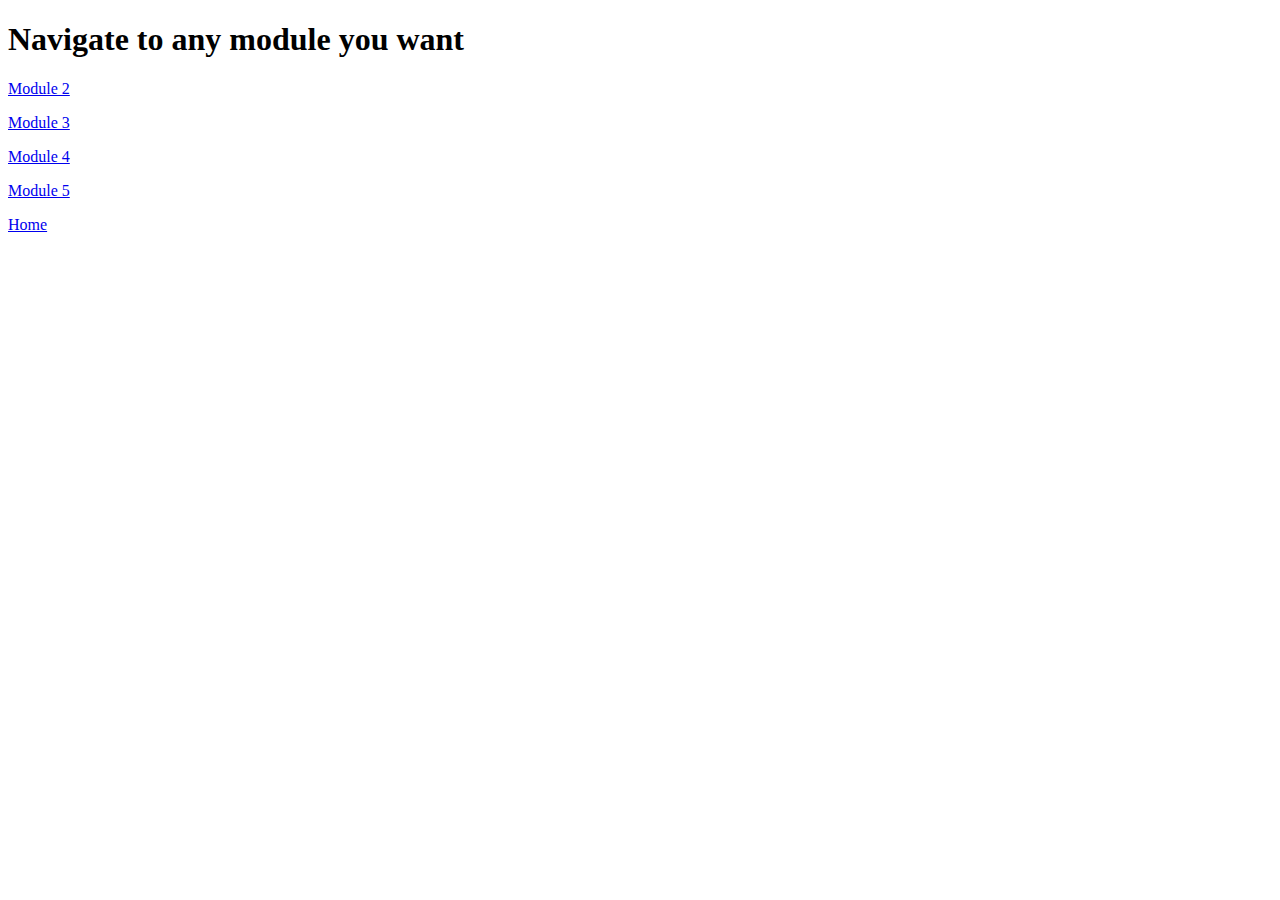
<file: index.html>
<!DOCTYPE html>
<html lang="en">
<head>
    <meta charset="UTF-8">
    <meta http-equiv="X-UA-Compatible" content="IE=edge">
    <meta name="viewport" content="width=device-width, initial-scale=1.0">
    <title>Index</title>
</head>
<body>
    

    <h1>Navigate to any module you want</h1>
    <p><a href="https://whitehatyaqoob.github.io/CSS-Assignment/module%202/" >Module 2</a></p>
    
    <p><a href="https://whitehatyaqoob.github.io/CSS-Assignment/module%203/" >Module 3</a></p>
    <p><a href="https://whitehatyaqoob.github.io/CSS-Assignment/Module%204/" >Module 4</a></p>
    <p><a href="https://whitehatyaqoob.github.io/CSS-Assignment/module%205/" >Module 5</a></p>
    <p><a href="https://whitehatyaqoob.github.io/CSS-Assignment/" >Home</a></p>
</body>
</html>
</file>
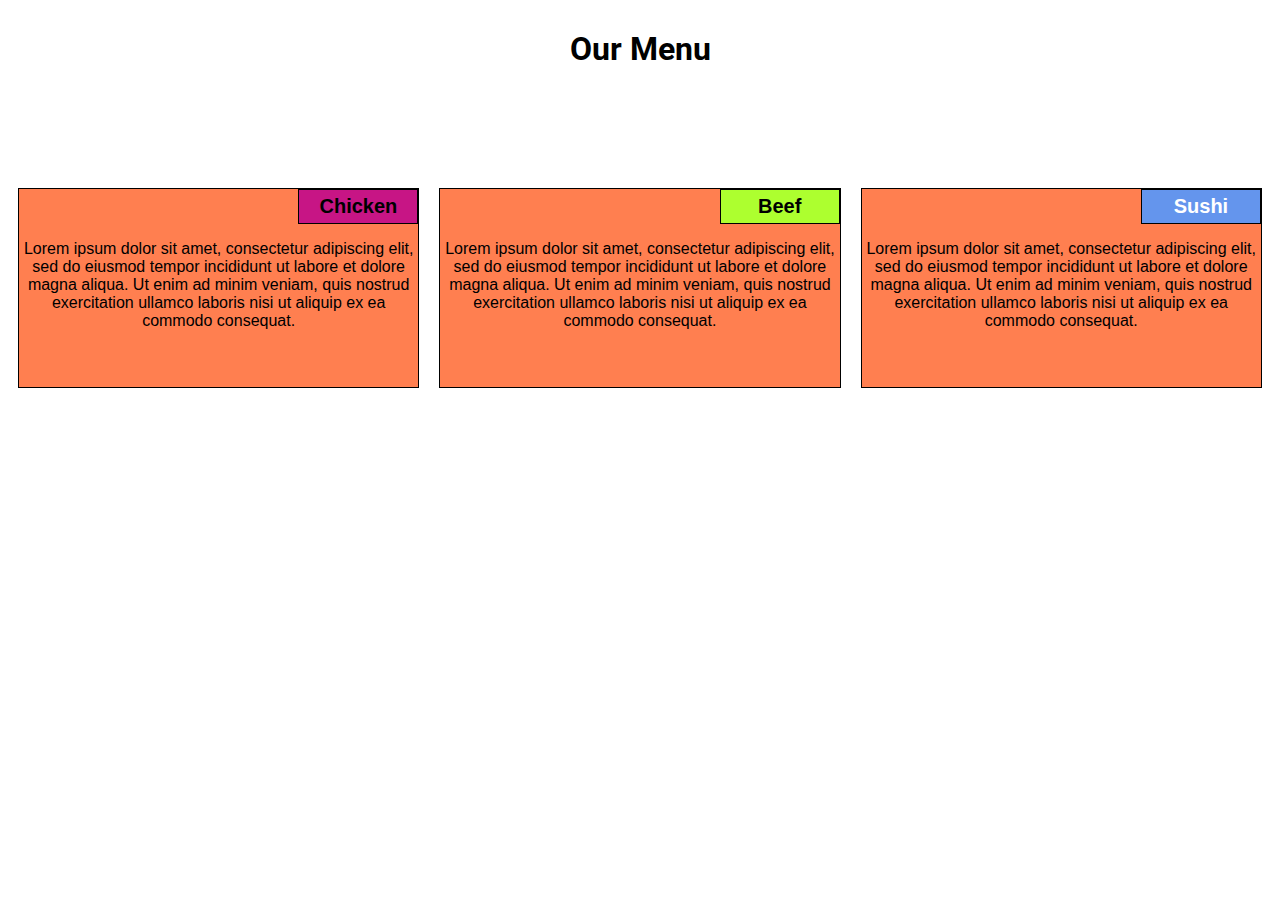
<file: module 2/index.html>
<!DOCTYPE html>
<html lang="en">
<head>
    <meta charset="UTF-8">
    <meta http-equiv="X-UA-Compatible" content="IE=edge">
    <meta name="viewport" content="width=device-width, initial-scale=1.0">
    <link rel="preconnect" href="https://fonts.googleapis.com">
<link rel="preconnect" href="https://fonts.gstatic.com" crossorigin>
<link href="https://fonts.googleapis.com/css2?family=Roboto&display=swap" rel="stylesheet">
    <link rel="stylesheet" href="css/styles.css">
    <title>Assignment</title>
</head>

<body>


    <h1>Our Menu</h1>

      
  <div class="row">
            <div class="con col-lg-4 col-md-6 col-sm-12">
                <section>

                    <p class="chickenh2">Chicken</p>
                <p >Lorem ipsum dolor sit amet, consectetur adipiscing elit, sed do eiusmod tempor incididunt ut labore et dolore magna aliqua. Ut enim ad minim veniam, quis nostrud exercitation ullamco laboris nisi ut aliquip ex ea commodo consequat.</p>
                
                </section>

            </div>

            <div class="con col-lg-4 col-md-6 col-sm-12" >
                <section>
                    <p class="beefh2">Beef</p>

                <p>Lorem ipsum dolor sit amet, consectetur adipiscing elit, sed do eiusmod tempor incididunt ut labore et dolore magna aliqua. Ut enim ad minim veniam, quis nostrud exercitation ullamco laboris nisi ut aliquip ex ea commodo consequat.</p>
            </section>
            </div>

            <div class="con col-lg-4 col-md-12 col-sm-12" >
                <section>
                    <h2 class="sushih2">Sushi</h2>
                <p>Lorem ipsum dolor sit amet, consectetur adipiscing elit, sed do eiusmod tempor incididunt ut labore et dolore magna aliqua. Ut enim ad minim veniam, quis nostrud exercitation ullamco laboris nisi ut aliquip ex ea commodo consequat.</p>

            </section>
            </div>

    </div>

</body>
</html>
</file>
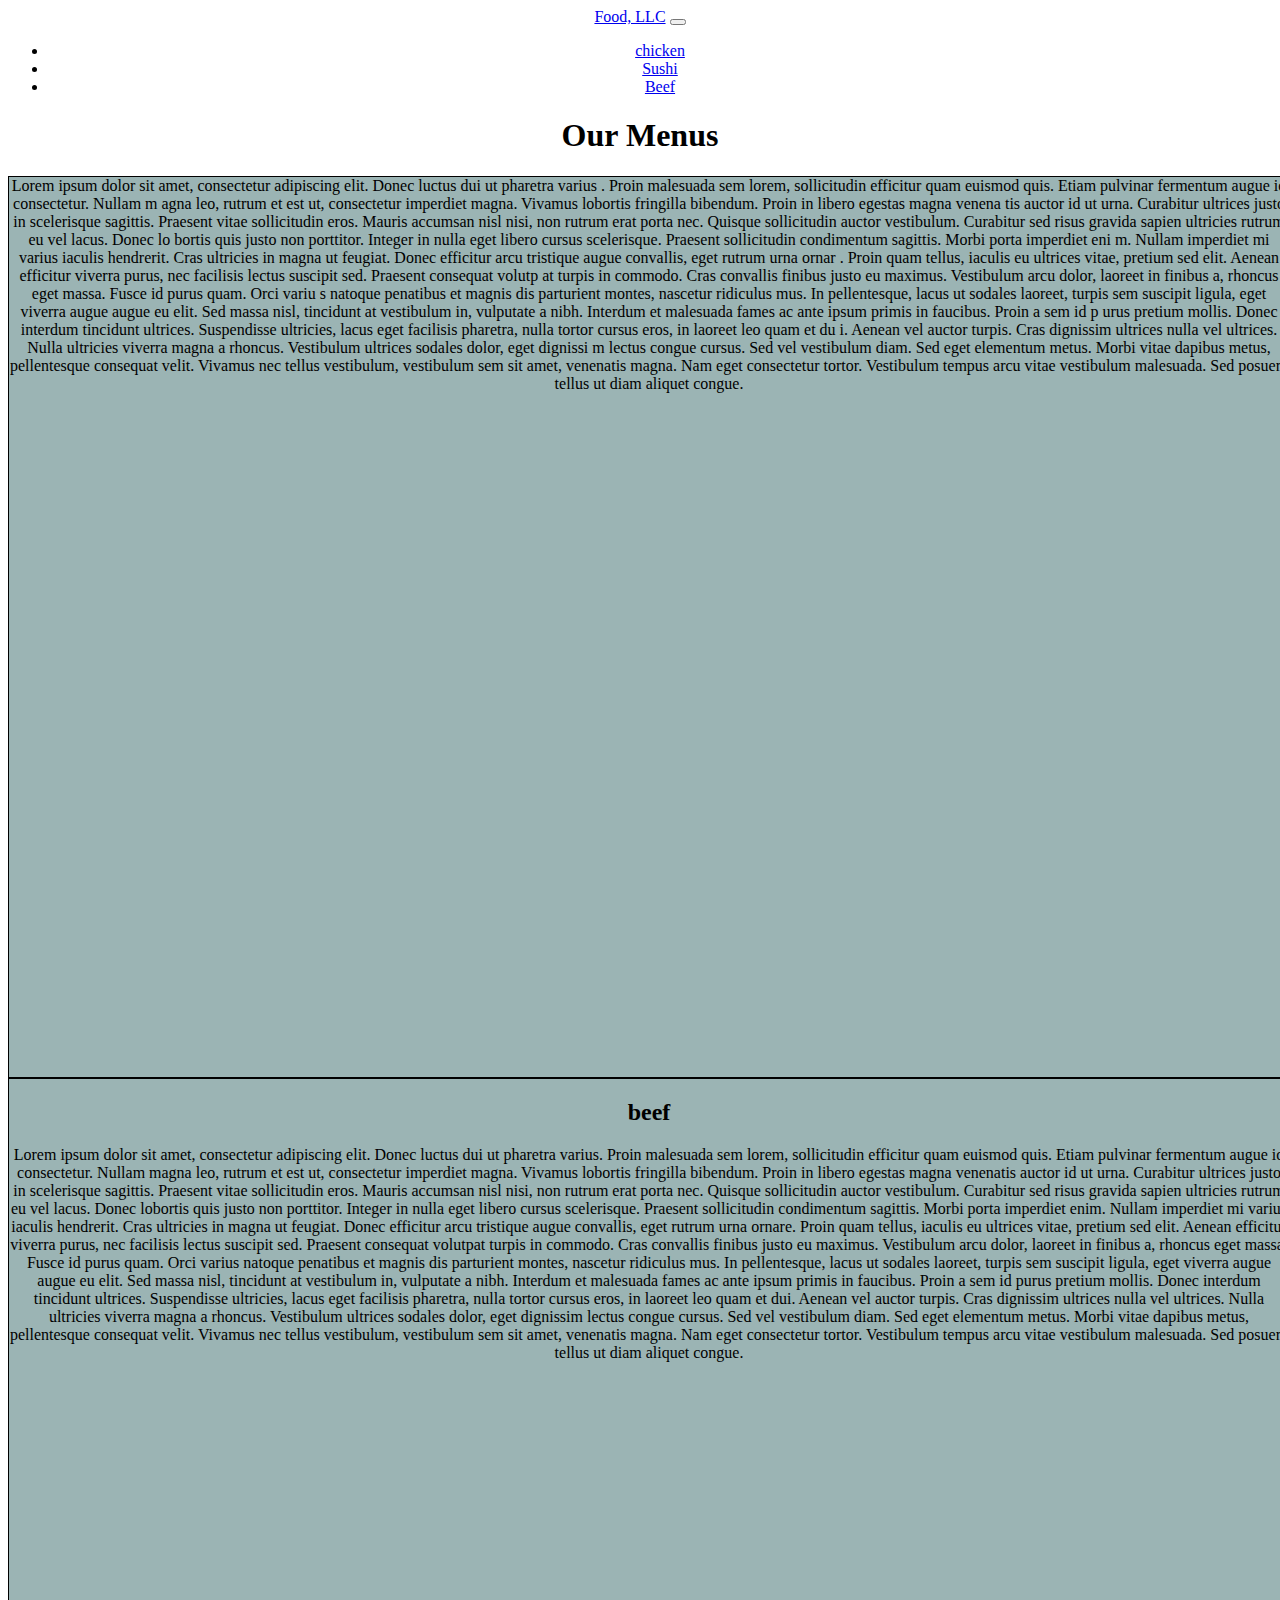
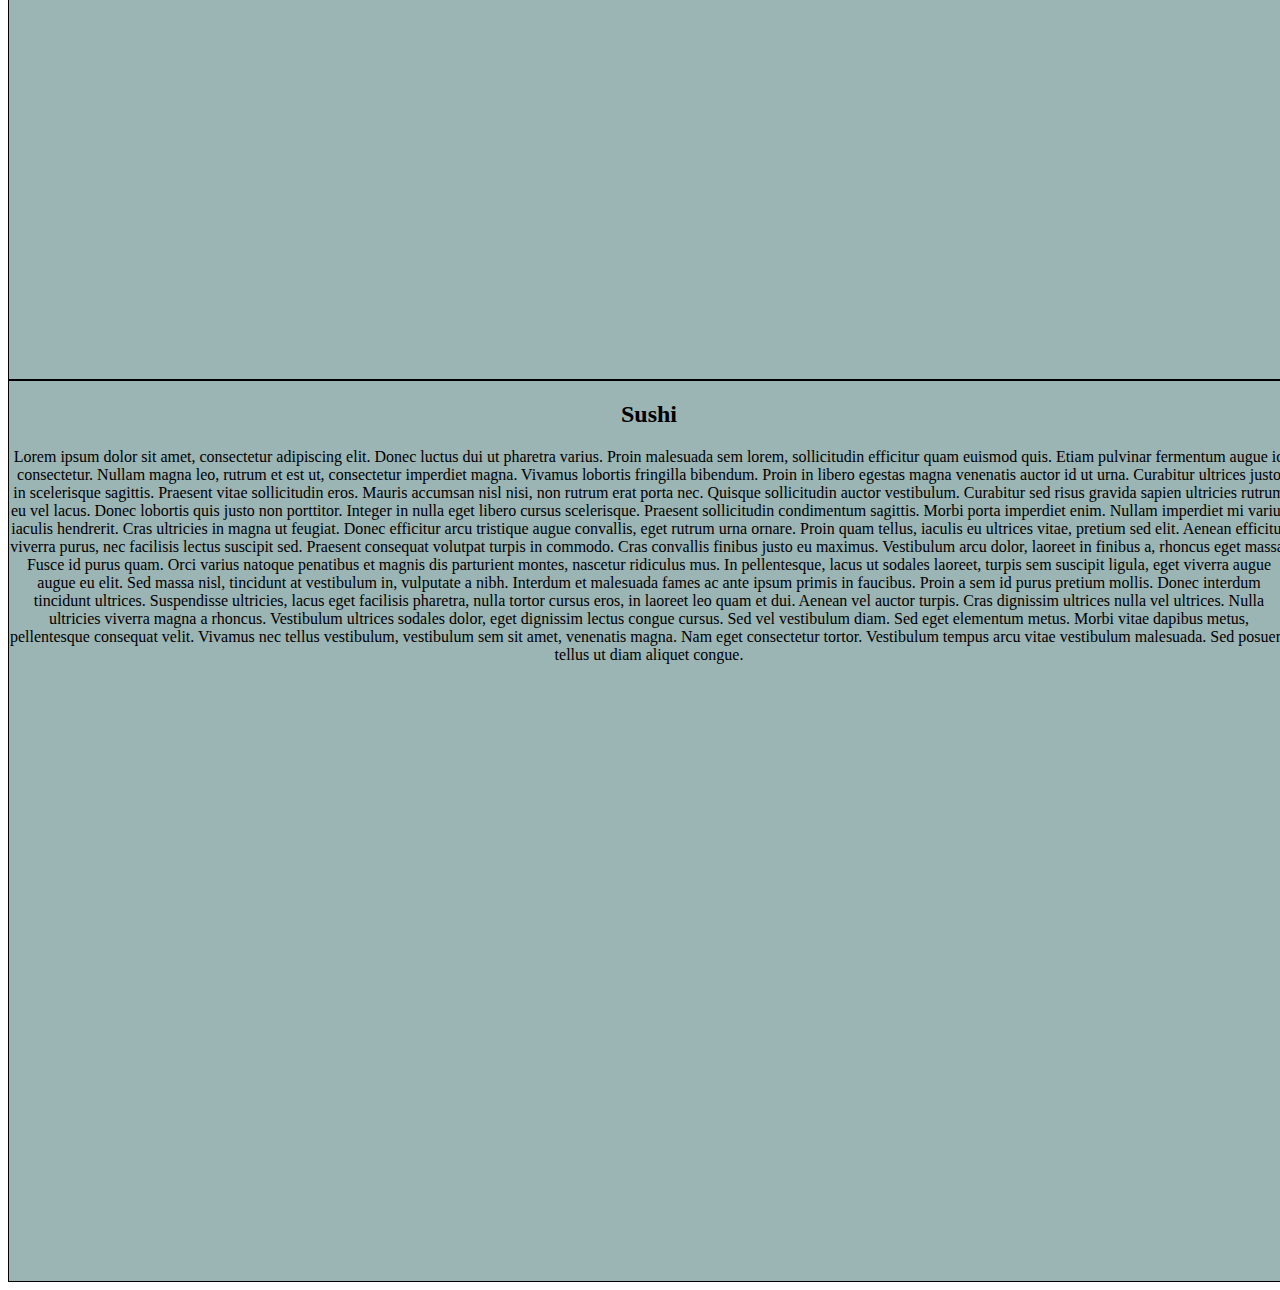
<file: module 3/index.html>
<!doctype html>
<html lang="en">
  <head>
    <!-- Required meta tags -->
    <meta charset="utf-8">
    <meta name="viewport" content="width=device-width, initial-scale=1">

    <!-- Bootstrap CSS -->
    <link href="https://cdn.jsdelivr.net/npm/bootstrap@5.1.0/dist/css/bootstrap.min.css" rel="stylesheet" integrity="sha384-KyZXEAg3QhqLMpG8r+8fhAXLRk2vvoC2f3B09zVXn8CA5QIVfZOJ3BCsw2P0p/We" crossorigin="anonymous">
    <link rel="stylesheet" href="style.css">
    <title>Module 3</title>
  </head>
  <body>




    <nav class="navbar navbar-expand-lg navbar-light bg-light ">
        <div class="container-fluid d-block d-sm-none">


            <a class="navbar-brand " href="#">Food, LLC</a>
            <button class="navbar-toggler" type="button" data-bs-toggle="collapse" data-bs-target="#navbarSupportedContent" aria-controls="navbarSupportedContent" aria-expanded="false" aria-label="Toggle navigation">
                <span class="navbar-toggler-icon"></span>
              </button>


            <div class="collapse navbar-collapse" id="navbarSupportedContent">
                <ul class="navbar-nav me-auto mb-2 mb-lg-0">
                    <li class="nav-item">
                        <a class="nav-link active" aria-current="page" href="#">chicken</a>
                    </li>
                    <li class="nav-item">
                        <a class="nav-link" href="#">Sushi</a>
                    </li>
                    <li class="nav-item">
                        <a class="nav-link" href="#">Beef</a>
                    </li>
                </ul>
            </div>

        </div>
    </nav>

















      <h1>Our Menus</h1>



        <div class="container-fluid">
            
            <div class="row">
              <div class="col col-lg-12 col-md-12 col-sm-12 col-xs-12 chicken">  
                  Lorem ipsum dolor sit amet, consectetur adipiscing elit. Donec luctus dui ut pharetra varius
                  . Proin malesuada sem lorem, sollicitudin efficitur quam euismod quis. Etiam pulvinar fermentum augue id consectetur. Nullam m
                  agna leo, rutrum et est ut, consectetur imperdiet magna. Vivamus lobortis fringilla bibendum. Proin in libero egestas magna venena
                  tis auctor id ut urna. Curabitur ultrices justo in scelerisque sagittis. Praesent vitae sollicitudin eros. Mauris accumsan nisl nisi,
                   non rutrum erat porta nec. Quisque sollicitudin auctor vestibulum. Curabitur sed risus gravida sapien ultricies rutrum eu vel lacus. Donec lo
                   bortis quis justo non porttitor. Integer in nulla eget libero cursus scelerisque. Praesent sollicitudin condimentum sagittis. Morbi porta imperdiet eni
                   m. Nullam imperdiet mi varius iaculis hendrerit. Cras ultricies in magna ut feugiat. Donec efficitur arcu tristique augue convallis, eget rutrum urna ornar
                   . Proin quam tellus, iaculis eu ultrices vitae, pretium sed elit. Aenean efficitur viverra purus, nec facilisis lectus suscipit sed. Praesent consequat volutp
                   at turpis in commodo. Cras convallis finibus justo eu maximus. Vestibulum arcu dolor, laoreet in finibus a, rhoncus eget massa. Fusce id purus quam. Orci variu
                   s natoque penatibus et magnis dis parturient montes, nascetur ridiculus mus. In pellentesque, lacus ut sodales laoreet, turpis sem suscipit ligula, eget viverra 
                   augue augue eu elit. Sed massa nisl, tincidunt at vestibulum in, vulputate a nibh. Interdum et malesuada fames ac ante ipsum primis in faucibus. Proin a sem id p
                   urus pretium mollis. Donec interdum tincidunt ultrices. Suspendisse ultricies, lacus eget facilisis pharetra, nulla tortor cursus eros, in laoreet leo quam et du
                   i. Aenean vel auctor turpis. Cras dignissim ultrices nulla vel ultrices. Nulla ultricies viverra magna a rhoncus. Vestibulum ultrices sodales dolor, eget dignissi
                   m lectus congue cursus. Sed vel vestibulum diam. Sed eget elementum metus. Morbi vitae dapibus metus, pellentesque consequat velit. Vivamus nec tellus vestibulum,
                    vestibulum sem sit amet, venenatis magna. Nam eget consectetur tortor. Vestibulum tempus arcu vitae vestibulum malesuada. Sed posuere tellus ut diam aliquet congue.
              </div>
            </div>

            <div class="row">
                <div class="col col-lg-12 col-md-12 col-sm-12 col-xs-12 chicken">
                    
                    <h2>beef</h2>
                    <p class="text-center">
                        Lorem ipsum dolor sit amet, consectetur adipiscing elit. Donec luctus dui ut pharetra varius. Proin malesuada sem lorem, sollicitudin efficitur quam euismod quis. Etiam pulvinar fermentum augue id consectetur. Nullam magna leo, rutrum et est ut, consectetur imperdiet magna. Vivamus lobortis fringilla bibendum. Proin in libero egestas magna venenatis auctor id ut urna. Curabitur ultrices justo in scelerisque sagittis. Praesent vitae sollicitudin eros.
                    
                            Mauris accumsan nisl nisi, non rutrum erat porta nec. Quisque sollicitudin auctor vestibulum. Curabitur sed risus gravida sapien ultricies rutrum eu vel lacus. Donec lobortis quis justo non porttitor. Integer in nulla eget libero cursus scelerisque. Praesent sollicitudin condimentum sagittis. Morbi porta imperdiet enim. Nullam imperdiet mi varius iaculis hendrerit. Cras ultricies in magna ut feugiat. Donec efficitur arcu tristique augue convallis, eget rutrum urna ornare. Proin quam tellus, iaculis eu ultrices vitae, pretium sed elit. Aenean efficitur viverra purus, nec facilisis lectus suscipit sed. Praesent consequat volutpat turpis in commodo.
                            Cras convallis finibus justo eu maximus. Vestibulum arcu dolor, laoreet in finibus a, rhoncus eget massa. Fusce id purus quam. Orci varius natoque penatibus et magnis dis parturient montes, nascetur ridiculus mus. In pellentesque, lacus ut sodales laoreet, turpis sem suscipit ligula, eget viverra augue augue eu elit. Sed massa nisl, tincidunt at vestibulum in, vulputate a nibh. Interdum et malesuada fames ac ante ipsum primis in faucibus. Proin a sem id purus pretium mollis. Donec interdum tincidunt ultrices. Suspendisse ultricies, lacus eget facilisis pharetra, nulla tortor cursus eros, in laoreet leo quam et dui.
                            Aenean vel auctor turpis. Cras dignissim ultrices nulla vel ultrices. Nulla ultricies viverra magna a rhoncus. Vestibulum ultrices sodales dolor, eget dignissim lectus congue cursus. Sed vel vestibulum diam. Sed eget elementum metus. Morbi vitae dapibus metus, pellentesque consequat velit. Vivamus nec tellus vestibulum, vestibulum sem sit amet, venenatis magna. Nam eget consectetur tortor. Vestibulum tempus arcu vitae vestibulum malesuada. Sed posuere tellus ut diam aliquet congue.</P>
                </div>
              </div>




              <div class="row">
                <div class="col col-lg-12 col-md-12 col-sm-12 col-xs-12 chicken">
                    
                  <h2>Sushi</h2>
                  <p class="text-center"
                  >Lorem ipsum dolor sit amet, consectetur adipiscing elit. Donec luctus dui ut pharetra varius. Proin malesuada sem lorem, sollicitudin efficitur quam euismod quis. Etiam pulvinar fermentum augue id consectetur. Nullam magna leo, rutrum et est ut, consectetur imperdiet magna. Vivamus lobortis fringilla bibendum. Proin in libero egestas magna venenatis auctor id ut urna. Curabitur ultrices justo in scelerisque sagittis. Praesent vitae sollicitudin eros.
                  
                          Mauris accumsan nisl nisi, non rutrum erat porta nec. Quisque sollicitudin auctor vestibulum. Curabitur sed risus gravida sapien ultricies rutrum eu vel lacus. Donec lobortis quis justo non porttitor. Integer in nulla eget libero cursus scelerisque. Praesent sollicitudin condimentum sagittis. Morbi porta imperdiet enim. Nullam imperdiet mi varius iaculis hendrerit. Cras ultricies in magna ut feugiat. Donec efficitur arcu tristique augue convallis, eget rutrum urna ornare. Proin quam tellus, iaculis eu ultrices vitae, pretium sed elit. Aenean efficitur viverra purus, nec facilisis lectus suscipit sed. Praesent consequat volutpat turpis in commodo.
                          Cras convallis finibus justo eu maximus. Vestibulum arcu dolor, laoreet in finibus a, rhoncus eget massa. Fusce id purus quam. Orci varius natoque penatibus et magnis dis parturient montes, nascetur ridiculus mus. In pellentesque, lacus ut sodales laoreet, turpis sem suscipit ligula, eget viverra augue augue eu elit. Sed massa nisl, tincidunt at vestibulum in, vulputate a nibh. Interdum et malesuada fames ac ante ipsum primis in faucibus. Proin a sem id purus pretium mollis. Donec interdum tincidunt ultrices. Suspendisse ultricies, lacus eget facilisis pharetra, nulla tortor cursus eros, in laoreet leo quam et dui.
                          Aenean vel auctor turpis. Cras dignissim ultrices nulla vel ultrices. Nulla ultricies viverra magna a rhoncus. Vestibulum ultrices sodales dolor, eget dignissim lectus congue cursus. Sed vel vestibulum diam. Sed eget elementum metus. Morbi vitae dapibus metus, pellentesque consequat velit. Vivamus nec tellus vestibulum, vestibulum sem sit amet, venenatis magna. Nam eget consectetur tortor. Vestibulum tempus arcu vitae vestibulum malesuada. Sed posuere tellus ut diam aliquet congue.</P>
                </div>
              </div>



          </div>







    <!-- Optional JavaScript; choose one of the two! -->

    <!-- Option 1: Bootstrap Bundle with Popper -->
    <script src="https://cdn.jsdelivr.net/npm/bootstrap@5.1.0/dist/js/bootstrap.bundle.min.js" integrity="sha384-U1DAWAznBHeqEIlVSCgzq+c9gqGAJn5c/t99JyeKa9xxaYpSvHU5awsuZVVFIhvj" crossorigin="anonymous"></script>

    <!-- Option 2: Separate Popper and Bootstrap JS -->
    <!--
    <script src="https://cdn.jsdelivr.net/npm/@popperjs/core@2.9.3/dist/umd/popper.min.js" integrity="sha384-eMNCOe7tC1doHpGoWe/6oMVemdAVTMs2xqW4mwXrXsW0L84Iytr2wi5v2QjrP/xp" crossorigin="anonymous"></script>
    <script src="https://cdn.jsdelivr.net/npm/bootstrap@5.1.0/dist/js/bootstrap.min.js" integrity="sha384-cn7l7gDp0eyniUwwAZgrzD06kc/tftFf19TOAs2zVinnD/C7E91j9yyk5//jjpt/" crossorigin="anonymous"></script>
    -->
  </body>
</html>
</file>
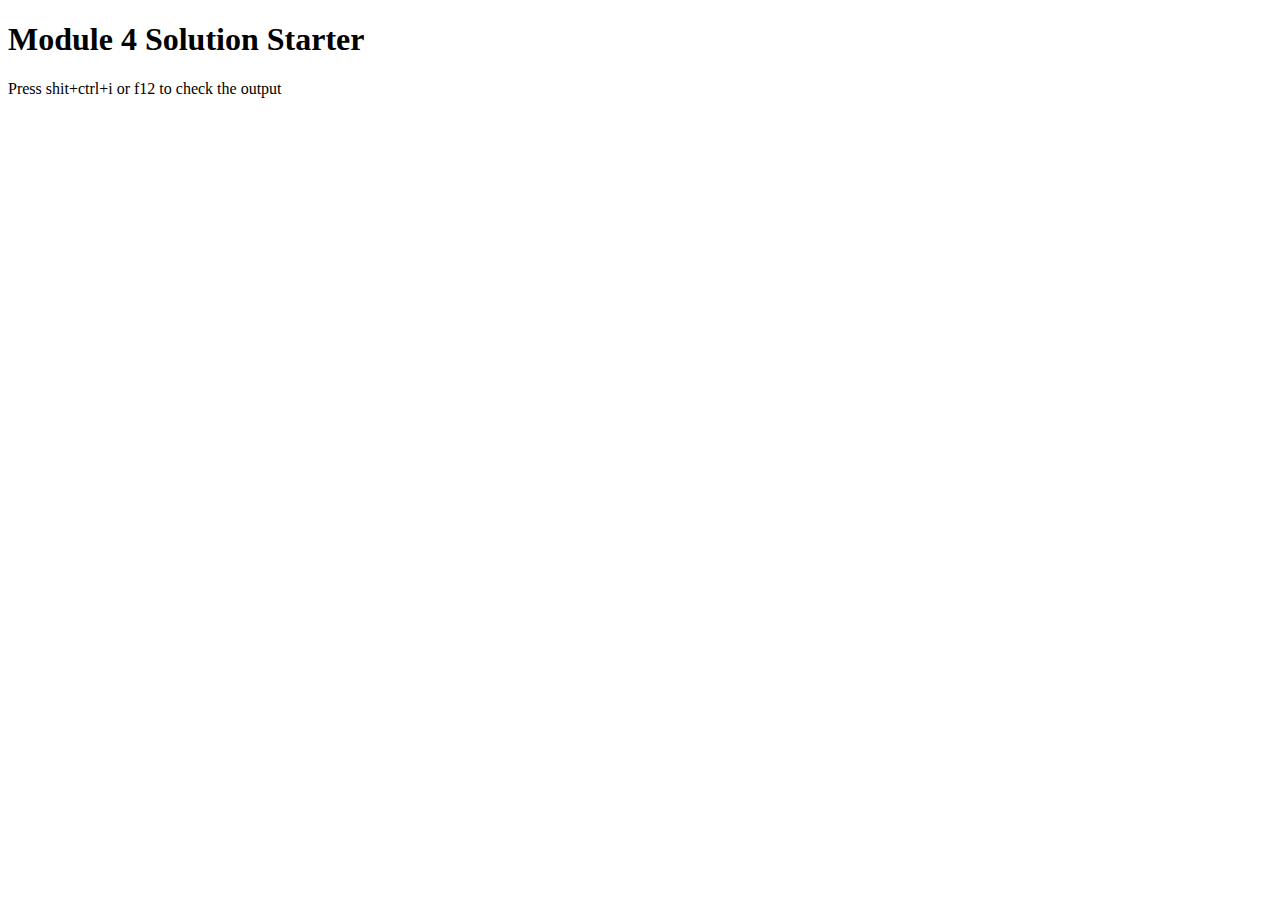
<file: Module 4/index.html>
<!DOCTYPE html>
<html>
<head>
  <meta charset="utf-8">

  <title>Module 4 Solution Starter</title>

  <script src="SpeakHello.js"></script>

  <script src="SpeakGoodBye.js"></script>

  <script src="script.js"></script>

</head>


<body>

  <h1>Module 4 Solution Starter</h1>
  <p>Press shit+ctrl+i or f12 to check the output</p>

</body>
</html>
</file>
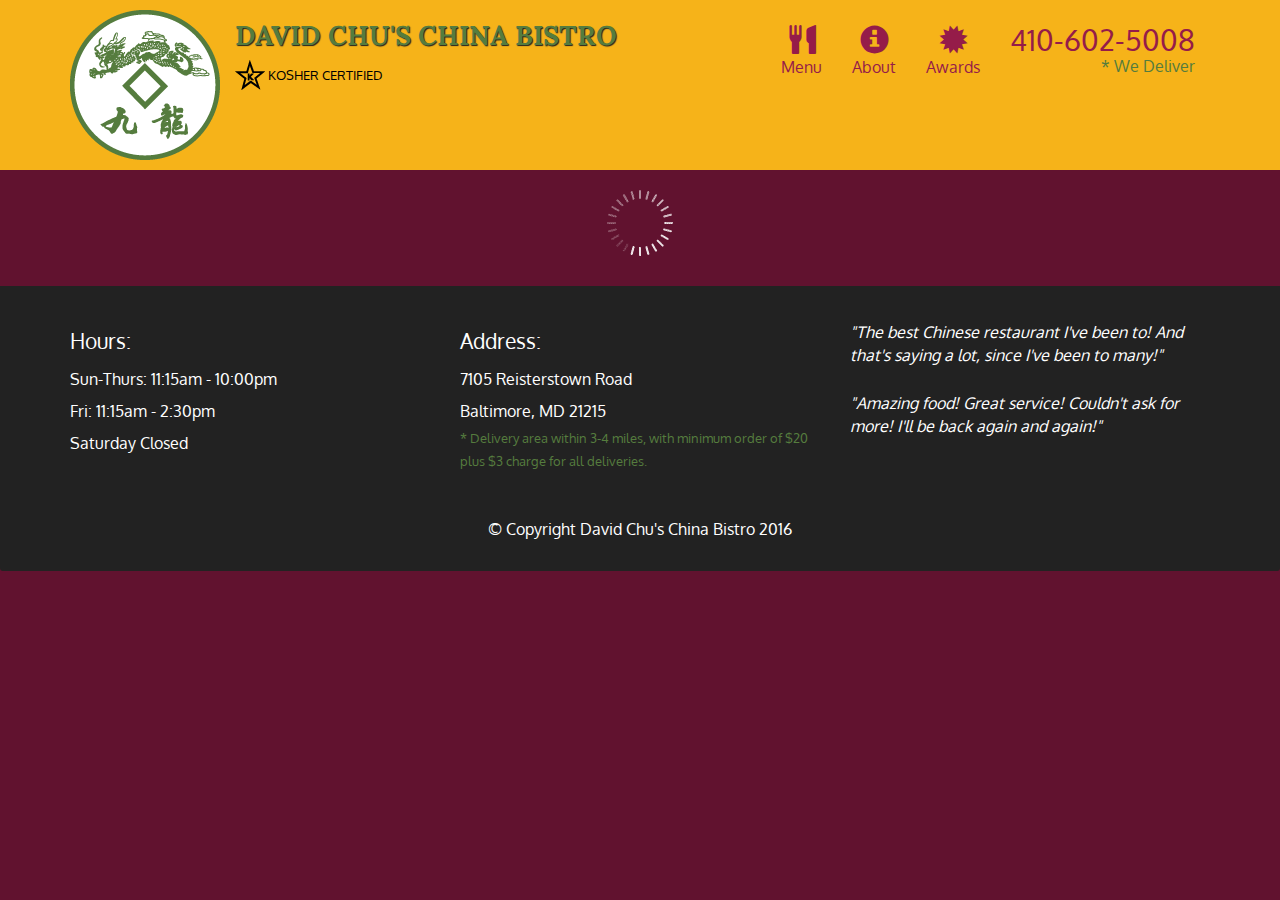
<file: module 5/index.html>
<!doctype html>
<html lang="en">
  <head>
    <meta charset="utf-8">
    <meta http-equiv="X-UA-Compatible" content="IE=edge">
    <meta name="viewport" content="width=device-width, initial-scale=1">
    <title>David Chu's China Bistro</title>
    <link rel="stylesheet" href="css/bootstrap.min.css">
    <link rel="stylesheet" href="css/styles.css">
    <link href='https://fonts.googleapis.com/css?family=Oxygen:400,300,700' rel='stylesheet' type='text/css'>
    <link href='https://fonts.googleapis.com/css?family=Lora' rel='stylesheet' type='text/css'>
  </head>
<body>
  <header>
    <nav id="header-nav" class="navbar navbar-default">
      <div class="container">
        <div class="navbar-header">
          <a href="index.html" class="pull-left visible-md visible-lg">
            <div id="logo-img" alt="Logo image"></div>
          </a>

          <div class="navbar-brand">
            <a href="index.html"><h1>David Chu's China Bistro</h1></a>
            <p>
              <img src="images/star-k-logo.png" alt="Kosher certification">
              <span>Kosher Certified</span>
            </p>
          </div>

          <button id="navbarToggle" type="button" class="navbar-toggle collapsed" data-toggle="collapse" data-target="#collapsable-nav" aria-expanded="false">
            <span class="sr-only">Toggle navigation</span>
            <span class="icon-bar"></span>
            <span class="icon-bar"></span>
            <span class="icon-bar"></span>
          </button>
        </div>
        
        <div id="collapsable-nav" class="collapse navbar-collapse">
           <ul id="nav-list" class="nav navbar-nav navbar-right">
            <li id="navHomeButton" class="visible-xs active">
              <a href="index.html">
                <span class="glyphicon glyphicon-home"></span> Home</a>
            </li>
            <li id="navMenuButton">
              <a href="#" onclick="$dc.loadMenuCategories();">
                <span class="glyphicon glyphicon-cutlery"></span><br class="hidden-xs"> Menu</a>
            </li>
            <li>
              <a href="#">
                <span class="glyphicon glyphicon-info-sign"></span><br class="hidden-xs"> About</a>
            </li>
            <li>
              <a href="#">
                <span class="glyphicon glyphicon-certificate"></span><br class="hidden-xs"> Awards</a>
            </li>
            <li id="phone" class="hidden-xs">
              <a href="tel:410-602-5008">
                <span>410-602-5008</span></a><div>* We Deliver</div>
            </li>
          </ul><!-- #nav-list -->
        </div><!-- .collapse .navbar-collapse -->
      </div><!-- .container -->
    </nav><!-- #header-nav -->
  </header>

  <div id="call-btn" class="visible-xs">
    <a class="btn" href="tel:410-602-5008">
    <span class="glyphicon glyphicon-earphone"></span>
    410-602-5008
    </a>
  </div>
  <div id="xs-deliver" class="text-center visible-xs">* We Deliver</div>

  <div id="main-content" class="container"></div>

  <footer class="panel-footer">
    <div class="container">
      <div class="row">
        <section id="hours" class="col-sm-4">
          <span>Hours:</span><br>
          Sun-Thurs: 11:15am - 10:00pm<br>
          Fri: 11:15am - 2:30pm<br>
          Saturday Closed
          <hr class="visible-xs">
        </section>
        <section id="address" class="col-sm-4">
          <span>Address:</span><br>
          7105 Reisterstown Road<br>
          Baltimore, MD 21215
          <p>* Delivery area within 3-4 miles, with minimum order of $20 plus $3 charge for all deliveries.</p>
          <hr class="visible-xs">
        </section>
        <section id="testimonials" class="col-sm-4">
          <p>"The best Chinese restaurant I've been to! And that's saying a lot, since I've been to many!"</p>
          <p>"Amazing food! Great service! Couldn't ask for more! I'll be back again and again!"</p>
        </section>
      </div>
      <div class="text-center">&copy; Copyright David Chu's China Bistro 2016</div>
    </div>
  </footer>

  <!-- jQuery (Bootstrap JS plugins depend on it) -->
  <script src="js/jquery-2.1.4.min.js"></script>
  <script src="js/bootstrap.min.js"></script>
  <script src="js/ajax-utils.js"></script>
  <script src="js/script.js"></script>
</body>
</html>
</file>
<file: module 2/css/styles.css>
* {
	box-sizing: border-box;
}

body{


    text-align: center;
    font-family: 'Roboto', sans-serif;
}


h1{
    margin-top: 30px;
}



.chickenh2{
	border: 1px solid black;
	text-align: center;
	width: 30%;
	margin-left: 70%;
	font-family: Georgia,sans-serif;
	font-weight: bold;
	font-size: 125%;
	margin-bottom: 0;
	margin-top: 0;
	padding: 5px;
	background-color: mediumvioletred;

}


.beefh2{
	border: 1px solid black;
	text-align: center;
	width: 30%;
	margin-left: 70%;
	font-family: Georgia,sans-serif;
	font-weight: bold;
	font-size: 125%;
	margin-bottom: 0;
	margin-top: 0;
	padding: 5px;
	background-color: greenyellow;
}



.sushih2{
	border: 1px solid black;
	text-align: center;
	width: 30%;
	margin-left: 70%;
	font-family: Georgia,sans-serif;
	font-weight: bold;
	font-size: 125%;
	margin-bottom: 0;
	margin-top: 0;
	background-color: #6495ED;
	color: white;
	padding: 5px;
}

section {
	border:	1px solid black;
	background-color: coral;
	width: 100%;
	height: 200px;
	font-family: Helvetica;
	color: black;
	position: relative;
	overflow: auto;
}


.con{
	border: none;
	margin-left: auto;
	margin-right: auto;
	margin-top: 10px;
	margin-bottom: 10px;
	padding: 10px;
    
}



    .row {

        margin-top: 100px;
        width: 100%;
    }


@media (min-width:992px) {
    

    .col-lg-1, .col-lg-2, .col-lg-3, .col-lg-4, .col-lg-5, .col-lg-6, .col-lg-7, .col-lg-8, .col-lg-9, .col-lg-10, .col-lg-11, .col-lg-12 {
        float: left;
      }
    
      .col-lg-1 {
        width: 8.33%;
      }
      .col-lg-2 {
        width: 16.66%;
      }
      .col-lg-3 {
        width: 25%;
      }
      .col-lg-4 {
        width: 33.33%;
      }
      .col-lg-5 {
        width: 41.66%;
      }
      .col-lg-6 {
        width: 50%;
      }
      .col-lg-7 {
        width: 58.33%;
      }
      .col-lg-8 {
        width: 66.66%;
      }
      .col-lg-9 {
        width: 74.99%;
      }
      .col-lg-10 {
        width: 83.33%;
      }
      .col-lg-11 {
        width: 91.66%;
      }
      .col-lg-12 {
        width: 100%;
      }

}

@media(min-width:768px) and (max-width:991px)
{
    .col-md-1, .col-md-2, .col-md-3, .col-md-4, .col-md-5, .col-md-6, .col-md-7, .col-md-8, .col-md-9, .col-md-10, .col-md-11, .col-md-12 {
        float: left;
      }
    
      .col-md-1 {
        width: 8.33%;
      }
      .col-md-2 {
        width: 16.66%;
      }
      .col-md-3 {
        width: 25%;
      }
      .col-md-4 {
        width: 33.33%;
      }
      .col-md-5 {
        width: 41.66%;
      }
      .col-md-6 {
        width: 50%;
      }
      .col-md-7 {
        width: 58.33%;
      }
      .col-md-8 {
        width: 66.66%;
      }
      .col-md-9 {
        width: 74.99%;
      }
      .col-md-10 {
        width: 83.33%;
      }
      .col-md-11 {
        width: 91.66%;
      }
      .col-md-12 {
        width: 100%;
      }

}

@media(max-width:767px)
{
    .col-sm-1, .col-sm-2, .col-sm-3, .col-sm-4, .col-sm-5, .col-sm-6, .col-sm-7, .col-sm-8, .col-sm-9, .col-sm-10, .col-sm-11, .col-sm-12 {
        float: left;
     }
   
     .col-sm-1 {
       width: 8.33%;
     }
     .col-sm-2 {
       width: 16.66%;
     }
     .col-sm-3 {
       width: 25%;
     }
     .col-sm-4 {
       width: 33.33%;
     }
     .col-sm-5 {
       width: 41.66%;
     }
     .col-sm-6 {
       width: 50%;
     }
     .col-sm-7 {
       width: 58.33%;
     }
     .col-sm-8 {
       width: 66.66%;
     }
     .col-sm-9 {
       width: 74.99%;
     }
     .col-sm-10 {
       width: 83.33%;
     }
     .col-sm-11 {
       width: 91.66%;
     }
     .col-sm-12 {
       width: 100%;
     }
  
}
</file>
<file: module 3/style.css>
.chicken{

    background-color: rgb(155, 180, 180);
    border: black 1px solid;
    width: 100vw;
    height: 100vh;
    padding-top: 233;
    
   
    
}

body{
    text-align: center;
}
</file>
<file: module 5/css/styles.css>
body {
  font-size: 16px;
  color: #fff;
  background-color: #61122f;
  font-family: 'Oxygen', sans-serif;
}

/** HEADER **/
#header-nav {
  background-color: #f6b319;
  border-radius: 0;
  border: 0;
}

#logo-img {
  background: url('../images/restaurant-logo_large.png') no-repeat;
  width: 150px;
  height: 150px;
  margin: 10px 15px 10px 0;
}

.navbar-brand {
  padding-top: 25px;
}
.navbar-brand h1 { /* Restaurant name */
  font-family: 'Lora', serif;
  color: #557c3e;
  font-size: 1.5em;
  text-transform: uppercase;
  font-weight: bold;
  text-shadow: 1px 1px 1px #222;
  margin-top: 0;
  margin-bottom: 0;
  line-height: .75;
}
.navbar-brand a:hover, .navbar-brand a:focus {
  text-decoration: none;
}
.navbar-brand p { /* Kosher cert */
  color: #000;
  text-transform: uppercase;
  font-size: .7em;
  margin-top: 15px;
}
.navbar-brand p span { /* Star-K */
  vertical-align: middle;
}

#nav-list {
  margin-top: 10px;
}
#nav-list a {
  color: #951C49;
  text-align: center;
}
#nav-list a:hover {
  background: #E7E7E7;
}
#nav-list a span {
  font-size: 1.8em;
}

#phone {
  margin-top: 5px;
}
#phone a { /* Phone number */
  text-align: right;
  padding-bottom: 0;
}
#phone div { /* We Deliver */
  color: #557c3e;
  text-align: right;
  padding-right: 15px;
}

.navbar-header button.navbar-toggle, .navbar-header .icon-bar {
  border: 1px solid #61122f;
}
.navbar-header button.navbar-toggle {
  clear: both;
  margin-top: -30px;
}
/* END HEADER */

/* FOOTER */
.panel-footer {
  margin-top: 30px;
  padding-top: 35px;
  padding-bottom: 30px;
  background-color: #222;
  border-top: 0;
}
.panel-footer div.row {
  margin-bottom: 35px;
}
#hours, #address {
  line-height: 2;
}
#hours > span, #address > span {
  font-size: 1.3em;
}
#address p {
  color: #557c3e;
  font-size: .8em;
  line-height: 1.8;
}
#testimonials {
  font-style: italic;
}
#testimonials p:nth-child(2) {
  margin-top: 25px;
}
/* END FOOTER */



/* HOME PAGE */
.container .jumbotron {
  box-shadow: 0 0 50px #3F0C1F;
  border: 2px solid #3F0C1F;
}

#menu-tile, #specials-tile, #map-tile {
  height: 250px;
  width: 100%;
  margin-bottom: 15px;
  position: relative;
  border: 2px solid #3F0C1F;
  overflow: hidden;
}
#menu-tile:hover, #specials-tile:hover, #map-tile:hover {
  box-shadow: 0 1px 5px 1px #cccccc;
}
#menu-tile {
  background: url('../images/menu-tile.jpg') no-repeat;
  background-position: center;
}
#specials-tile {
  background: url('../images/specials-tile.jpg') no-repeat;
  background-position: center;
}
#menu-tile span, #specials-tile span, #map-tile span {
  position: absolute;
  bottom: 0;
  right: 0;
  width: 100%;
  text-align: center;
  font-size: 1.6em;
  text-transform: uppercase;
  background-color: #000;
  color: #fff;
  opacity: .8;
}
/* END HOME PAGE */

/* MENU CATEGORIES PAGE */
.category-tile { 
  position: relative;
  border: 2px solid #3F0C1F;
  overflow: hidden;
  width: 200px;
  height: 200px;
  margin: 0 auto 15px;
}
.category-tile span {
  position: absolute;
  bottom: 0;
  right: 0;
  width: 100%;
  text-align: center;
  font-size: 1.2em;
  text-transform: uppercase;
  background-color: #000;
  color: #fff;
  opacity: .8;
}
.category-tile:hover {
  box-shadow: 0 1px 5px 1px #cccccc;
}

#menu-categories-title + div {
  margin-bottom: 50px;
}
/* END MENU CATEGORIES PAGE */

/* SINGLE CATEGORY PAGE */
.menu-item-tile {
  margin-bottom: 25px;
}
.menu-item-tile hr {
  width: 80%;
}
.menu-item-tile .menu-item-price {
  font-size: 1.1em;
  text-align: right;
  margin-top: -15px;
  margin-right: -15px;
}
.menu-item-tile .menu-item-price span {
  font-size: .6em;
}
.menu-item-photo {
  position: relative;
  border: 2px solid #3F0C1F; 
  overflow: hidden;
  padding: 0;
  margin-right: -15px;
  margin-left: auto;
  margin-bottom: 20px;
  max-width: 250px;
}
.menu-item-photo div {
  position: absolute;
  bottom: 0;
  right: 0;
  width: 80px;
  background-color: #557c3e;
  text-align: center;
}
.menu-item-description {
  padding-right: 30px;
}
h3.menu-item-title {
  margin: 0 0 10px;
}
.menu-item-details {
  font-size: .9em;
  font-style: italic;
}
/* END SINGLE CATEGORY PAGE */


/********** Large devices only **********/
@media (min-width: 1200px) {
  .container .jumbotron {
    background: url('../images/jumbotron_1200.jpg') no-repeat;
    height: 675px;
  }
}

/********** Medium devices only **********/
@media (min-width: 992px) and (max-width: 1199px) {
  /* Header */
  #logo-img {
    background: url('../images/restaurant-logo_medium.png') no-repeat;
    width: 100px;
    height: 100px;
    margin: 5px 5px 5px 0;
  }
  /* End Header */

  /* Home Page */
  .container .jumbotron {
    background: url('../images/jumbotron_992.jpg') no-repeat;
    height: 558px;
  }
  /* End Home Page */
}

/********** Small devices only **********/
@media (min-width: 768px) and (max-width: 991px) {
  /* Home Page */
  .container .jumbotron {
    background: url('../images/jumbotron_768.jpg') no-repeat;
    height: 432px;
  }
  /* End Home Page */
}

/********** Extra small devices only **********/
@media (max-width: 767px) {
  /* Header */
  .navbar-brand {
    padding-top: 10px;
    height: 80px;
  }
  .navbar-brand h1 { /* Restaurant name */
    padding-top: 10px;
    font-size: 5vw; /* 1vw = 1% of viewport width */
  }
  .navbar-brand p { /* Kosher cert */
    font-size: .6em;
    margin-top: 12px;
  }
  .navbar-brand p img { /* Star-K */
    height: 20px;
  }

  #collapsable-nav a { /* Collapsed nav menu text */
    font-size: 1.2em;
  }
  #collapsable-nav a span { /* Collapsed nav menu glyph */
    font-size: 1em;
    margin-right: 5px;
  }

  #call-btn > a {
    font-size: 1.5em;
    display: block;
    margin: 0 20px;
    padding: 10px;
    border: 2px solid #fff;
    background-color: #f6b319;
    color: #951c49;
  }
  #xs-deliver {
    margin-top: 5px;
    font-size: .7em;
    letter-spacing: .1em;
    text-transform: uppercase;
  }
  /* End Header */

  /* Footer */
  .panel-footer section {
    margin-bottom: 30px;
    text-align: center;
  }
  .panel-footer section:nth-child(3) {
    margin-bottom: 0; /* margin already exists on the whole row */
  }
  .panel-footer section hr {
    width: 50%;
  }
  /* End Footer */

  /* Home Page */
  .container .jumbotron {
    margin-top: 30px;
    padding: 0;
  }
  #menu-tile, #specials-tile {
    width: 360px;
    margin: 0 auto 15px;
  }

  .menu-item-photo {
    margin-right: auto;
  }
  .menu-item-tile .menu-item-price {
    text-align: center;
  }
  .menu-item-description {
    text-align: center;;
  }
}


/********** Super extra small devices Only :-) (e.g., iPhone 4) **********/
@media (max-width: 479px) {
  /* Header */
  .navbar-brand h1 { /* Restaurant name */
    padding-top: 5px;
    font-size: 6vw;
  }
  /* End Header */
  
  /* Home page */
  #menu-tile, #specials-tile {
    width: 280px;
    margin: 0 auto 15px;
  }

  .col-xxs-12 {
    position: relative;
    min-height: 1px;
    padding-right: 15px;
    padding-left: 15px;
    float: left;
    width: 100%;
  }
}
</file>
